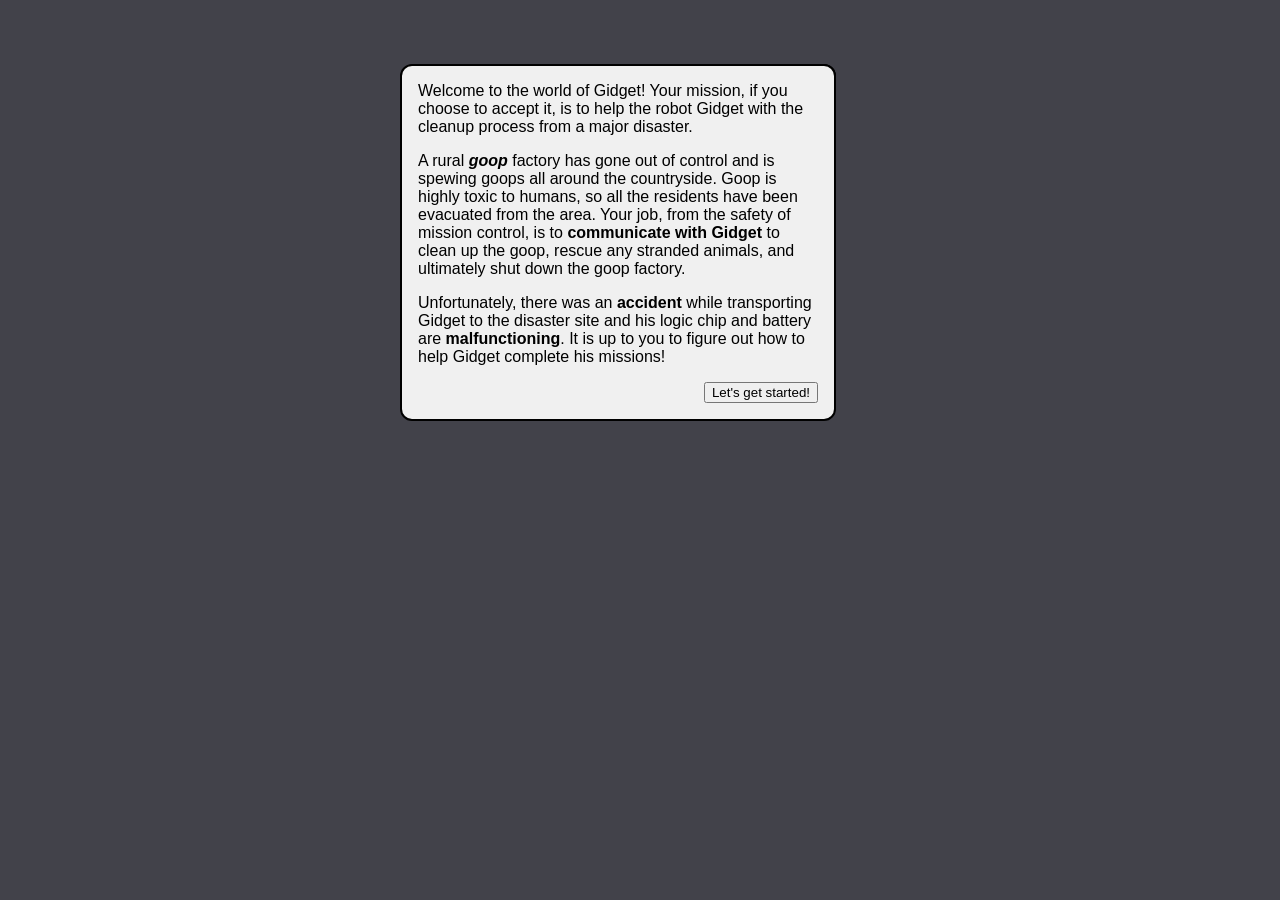
<file: index.html>
<html>

<head>

	<link rel=StyleSheet href="style.css" type="text/css">

	<script type='text/javascript' src='lib/jquery.js'></script>
	<script type='text/javascript' src='lib/jquery.timers-1.2.js'></script>
	<script type='text/javascript' src='runtime.js'></script>
	<script type='text/javascript' src='parser.js'></script>
	<script type='text/javascript' src='things.js'></script>
	<script type='text/javascript' src='ui.js'></script>
	<script type='text/javascript' src='media.js'></script>
	<script type='text/javascript' src='levels.js'></script>
	<script type='text/javascript' src='scenes.js'></script>
	<script type='text/javascript' src='text.js'></script>
	<script type='text/javascript' src='intro.js'></script>
	<script type='text/javascript' src='experiment.js'></script>
	<script type='text/javascript' src='lib/refguide/object-help.js'></script>
	<script type='text/javascript' src='lib/ideagarden/ideagarden-suggestion.js'></script>
	<script type='text/javascript' src='lib/ideagarden/ideagarden.js'></script>
	<script type='text/javascript' src='lib/refguide/refguide.js'></script>
	
	<!-- This must be last, since it assumes all of the above scripts are loaded -->
	<script type='text/javascript' src='initialize.js'></script>

	<title>Gidget</title>

</head>

<body>

	<div id='container'>
		<div id='titleBar'>
		<span id="levelTitle"></span>
			<span id="titleRight">
				<span><span id='passed'></span> levels passed | </span>
				<span>total bonus <span id='bonus'>0.00</span> | </span>
				<span><button id='quit' onclick='if(GIDGET.ui.getNumberOfLevelsPassed() > 0) {$("#quitConfirm").show();} else $("#noCodeYet").show();' title='Pressing this button will quit the game and give you your MTurk code.'>Quit & receive MTurk code</button></span>
			</span>
		</div>
		<div id='content'>
			
			<!-- LEFT PANEL -->
			<div id='leftPanel'>
			
				<div id='instructionsContainer'>
			
				<div>
					<h2 title="Instructional code where you can view and modify Gidget's instructional code." style="display:inline-block;">instructions</h2><span id='commandReset'><button id='reset' onclick='hideToolTip(); GIDGET.ui.setCodeToWorldDefault();' title="Pressing this will reset the code to its original state and restart the level.">restore original instructions</button></span><button id='toggleCheatsheet'><b>?</b></button>
				</div>
				<div id='codeMissionContainer'>
				
					<div id='cheatsheet'>
						<div id='cheat-scan' class='cheatsheetItem'>
							<div class='sourceLine'><span class='sourceToken keyword'>scan </span><span class='sourceToken identifier'>thing</span></div>
							<div class='cheatsheetExplanation'>Enables Gidget to <span class='sourceToken keyword'>goto</span> a thing.</div>
						</div>
						<div id='cheat-goto' class='cheatsheetItem'>
							<div class='sourceLine'><span class='sourceToken keyword'>goto </span><span class='sourceToken identifier'>thing </span><span class='sourceToken optional'>avoid thing</span></div>
							<div class='cheatsheetExplanation'>Moves Gidget to all of the things matching the name <span class='sourceToken identifier'>thing</span>. If a thing to avoid is supplied, Gidget tries to find a path that avoids things with the given name.</div>
						</div>
						<div id='cheat-ask' class='cheatsheetItem'>
							<div class='sourceLine'><span class='sourceToken keyword'>ask </span><span class='sourceToken identifier'>thing</span> <span class='sourceToken keyword'>to </span><span class='sourceToken identifier'>action </span><span class='sourceToken optional'>things...</span></div>
							<div class='cheatsheetExplanation'>Causes thing to perform an action.</div>
						</div>
						<div id='cheat-analyze' class='cheatsheetItem'>
							<div class='sourceLine'><span class='sourceToken keyword'>analyze </span><span class='sourceToken identifier'>thing</span></div>
							<div class='cheatsheetExplanation'>Enables Gidget to ask a thing to perform an action.</div>
						</div>
						<div id='cheat-grab' class='cheatsheetItem'>
							<div class='sourceLine'><span class='sourceToken keyword'>grab </span><span class='sourceToken identifier'>thing</span></div>
							<div class='cheatsheetExplanation'>Enables Gidget to move with a thing.</div>
						</div>
						<div id='cheat-drop' class='cheatsheetItem'>
							<div class='sourceLine'><span class='sourceToken keyword'>drop </span><span class='sourceToken identifier'>thing</span></div>
							<div class='cheatsheetExplanation'>Stops grabbing a thing.</div>
						</div>
						<div id='cheat-if' class='cheatsheetItem'>
							<div class='sourceLine'><span class='sourceToken keyword'>if </span><span class='sourceToken identifier'>thing </span><span class='sourceToken keyword'>is(n't) </span><span class='sourceToken identifier'>aspect</span>, ...</div>
							<div class='cheatsheetExplanation'>Only executes step if the thing has the specified aspect.</div>
						</div>
					</div>

					
					
					<div id='code' class='codeContainer' contentEditable='true'></div>
					<div id='mission'><div id='missionText'></div><button id='missionDismiss' onclick='$("#mission").animate({opacity:0.0}, 500, function() { $(this).hide().css("opacity",1.0); });'>I'm ready to help!</button></div>

				</div>

				<!-- End of instructions container -->
				</div>
					
				<!--<h2 title="This is the area where you can see the set goals required to complete the level.">Goals</h2>-->
				<div id='goals' class='infoPanel'></div>
				
				
				<!-- Learner's Thought Bubble -->
				<div id='learnerThought' class='bubbleText'></div>
			</div>
			
			
			<!-- CENTER PANEL -->
			<div id='centerPanel'>
			
				<div id='worldContainer'>
			
					<h2 title="This is the area where you can see Gidget out in the field.">World</h2>
					<div class='thoughtBubbleThing' id='thingThought'></div>
					<canvas id='grid' width='300' height='300' title="This is Gidget's world! You can give him commands by editing the code in the left panel, and communicate with him in the panels below!"></canvas>
				
				</div>
				
				<!-- Gidget's Thought Bubble -->
				<div id='gidgetThought' class='bubbleText'></div>
				
			</div>
			
			<!-- RIGHT PANEL -->
			<div id='rightPanel'>
			
				<h2 id="memoryBoxHeading" title="This is the area where you can see Gidget's energy level and memory banks."></h2>

				<div id='memory' class='infoPanel'>
					<h2 title="This is Gidget's current energy. Gidget cannot continue if it gets to zero."><span id='energy'></span></h2>
					<h3 title="This shows currently 'scanned' objects in Gidget's memory banks.">Scanned</h3>
					<div class='runtimeInfoContainer' id='scanned'></div>			
					<h3 title="This shows currently 'analyzed' objects in Gidget's memory banks.">Analyzed</h3>
					<div class='runtimeInfoContainer' id='analyzed'></div>	
					<h3 title="This shows objects that are currently 'grabbed' by Gidget.">Grabbed</h3>
					<div class='runtimeInfoContainer' id='grabbed'></div>		
					<h3 title="This shows objects that Gidget is currently 'focused' on.">Focus</h3>
					<div class='runtimeInfoContainer' id='focused'></div>
	
					<h3 title="This shows objects that Gidget is currently examining.">Results</h3>
					<div class='runtimeInfoContainer' id='results'></div>
			</div>

			<!-- Forces container to fit to height -->
			<div style="clear: both;"></div>

		<!-- End content -->
		</div>

		<div style="clear: both;"></div>

	</div>
	
	</div>

	<div class='popup' id='quitResults'></div>

	<div class='popup' id='noCodeYet'>
		<p>You will not receive an MTurk code until you've completed at least the first level.</p>
		<button onclick='$("#noCodeYet").hide();'>Okay</button>
	</div>

	<div class='popup' id='chooseAvatar'>
		<h2>Choose Your Avatar</h2>
		<p>Please click on the image you would like to represent yourself in the game.</p>

		<table style="margin-left: auto; margin-right: auto; height: 4em;"><tr>
			<td style="width: 5em;"><img src="media/male.default.png" id="setAvatarMale" style="padding: .75em" /></td>
			<td style="width: 5em;"><img src="media/female.default.png" id="setAvatarFemale" style="padding: .75em" /></td>
			<td style="width: 5em;"><img src="media/experimental.default.png" id="setAvatarExp" style="padding: .75em" /></td>
		</tr></table>
	</div>

	<div class='popup' id='quitConfirm'>
		<h2>Quit & Receive MTurk Code</h2>
		<p>Are you sure you want to quit?</p><p>You will receive your MTurk code but you <b>will not be able to return</b> to play the game.</p>
		<p class='align-right'>
			<button onclick='$("#quitConfirm").hide()'>No, I do not want to quit</button>
			<button onclick='$("#quitConfirm").hide(); $("#toggleCheatsheet").hide(); $("#postSurvey").show()'>Yes, I want to quit</button>
		</p>
	</div>
	
	<div class='popup' id='postSurvey'>
	  <h2>Survey</h2>

      <form id="postQuiz" name="postQuiz" onsubmit='GIDGET.ui.quit("Okay.");return false;'>
        <table>
          <tr>
            <td valign="middle" ><b>1) Are you male or female?</b><br />
              <input type="radio" name="gender" value="male" /> Male<br />
              <input type="radio" name="gender" value="female" /> Female<br />
              <input type="radio" name="gender" value="unspecified" /> Prefer not to say
            </td>
          </tr>
          <tr>
            <td valign="middle" ><b>2) What is your age?</b><br />
              <p>
              <label>
                <input name="age" type="text" id="age" size="2" maxlength="2" />
              </label>
            years old</p>
            </td>
          </tr>
          <tr>
          	<td valign="middle"><b>3) In which country do you currently reside?</b></br>
          	<p>
          		<select name="country" id="country" size="1">
    <option value="" selected="selected">-- Select Here --</option>
    <option value="Afghanistan">Afghanistan</option>
    <option value="Aland Islands">Aland Islands</option>
    <option value="Albania">Albania</option>
    <option value="Algeria">Algeria</option>
    <option value="American Samoa">American Samoa</option>
    <option value="Andorra">Andorra</option>
    <option value="Angola">Angola</option>
    <option value="Anguilla">Anguilla</option>
    <option value="Antarctica">Antarctica</option>
    <option value="Antigua and Barbuda">Antigua and Barbuda</option>
    <option value="Argentina">Argentina</option>
    <option value="Armenia">Armenia</option>
    <option value="Aruba">Aruba</option>
    <option value="Australia">Australia</option>
    <option value="Austria">Austria</option>
    <option value="Azerbaijan">Azerbaijan</option>
    <option value="Bahamas">Bahamas</option>
    <option value="Bahrain">Bahrain</option>
    <option value="Bangladesh">Bangladesh</option>
    <option value="Barbados">Barbados</option>
    <option value="Belarus">Belarus</option>
    <option value="Belgium">Belgium</option>
    <option value="Belize">Belize</option>
    <option value="Benin">Benin</option>
    <option value="Bermuda">Bermuda</option>
    <option value="Bhutan">Bhutan</option>
    <option value="Bolivia">Bolivia</option>
    <option value="Bosnia and Herzegovina">Bosnia and Herzegovina</option>
    <option value="Botswana">Botswana</option>
    <option value="Bouvet Island">Bouvet Island</option>
    <option value="Brazil">Brazil</option>
    <option value="British Indian Ocean territory">British Indian Ocean territory</option>
    <option value="Brunei Darussalam">Brunei Darussalam</option>
    <option value="Bulgaria">Bulgaria</option>
    <option value="Burkina Faso">Burkina Faso</option>
    <option value="Burundi">Burundi</option>
    <option value="Cambodia">Cambodia</option>
    <option value="Cameroon">Cameroon</option>
    <option value="Canada">Canada</option>
    <option value="Cape Verde">Cape Verde</option>
    <option value="Cayman Islands">Cayman Islands</option>
    <option value="Central African Republic">Central African Republic</option>
    <option value="Chad">Chad</option>
    <option value="Chile">Chile</option>
    <option value="China">China</option>
    <option value="Christmas Island">Christmas Island</option>
    <option value="Cocos (Keeling) Islands">Cocos (Keeling) Islands</option>
    <option value="Colombia">Colombia</option>
    <option value="Comoros">Comoros</option>
    <option value="Congo">Congo</option>
    <option value="Congo Democratic Republic">Congo, Democratic Republic</option>
    <option value="Cook Islands">Cook Islands</option>
    <option value="Costa Rica">Costa Rica</option>
    <option value="Ivory Coast">Cote d'Ivoire (Ivory Coast)</option>
    <option value="Croatia (Hrvatska)">Croatia (Hrvatska)</option>
    <option value="Cuba">Cuba</option>
    <option value="Cyprus">Cyprus</option>
    <option value="Czech Republic">Czech Republic</option>
    <option value="Denmark">Denmark</option>
    <option value="Djibouti">Djibouti</option>
    <option value="Dominica">Dominica</option>
    <option value="Dominican Republic">Dominican Republic</option>
    <option value="East Timor">East Timor</option>
    <option value="Ecuador">Ecuador</option>
    <option value="Egypt">Egypt</option>
    <option value="El Salvador">El Salvador</option>
    <option value="Equatorial Guinea">Equatorial Guinea</option>
    <option value="Eritrea">Eritrea</option>
    <option value="Estonia">Estonia</option>
    <option value="Ethiopia">Ethiopia</option>
    <option value="Falkland Islands">Falkland Islands</option>
    <option value="Faroe Islands">Faroe Islands</option>
    <option value="Fiji">Fiji</option>
    <option value="Finland">Finland</option>
    <option value="France">France</option>
    <option value="French Guiana">French Guiana</option>
    <option value="French Polynesia">French Polynesia</option>
    <option value="French Southern Territories">French Southern Territories</option>
    <option value="Gabon">Gabon</option>
    <option value="Gambia">Gambia</option>
    <option value="Georgia">Georgia</option>
    <option value="Germany">Germany</option>
    <option value="Ghana">Ghana</option>
    <option value="Gibraltar">Gibraltar</option>
    <option value="Greece">Greece</option>
    <option value="Greenland">Greenland</option>
    <option value="Grenada">Grenada</option>
    <option value="Guadeloupe">Guadeloupe</option>
    <option value="Guam">Guam</option>
    <option value="Guatemala">Guatemala</option>
    <option value="Guinea">Guinea</option>
    <option value="Guinea-Bissau">Guinea-Bissau</option>
    <option value="Guyana">Guyana</option>
    <option value="Haiti">Haiti</option>
    <option value="Heard and McDonald Islands">Heard and McDonald Islands</option>
    <option value="Honduras">Honduras</option>
    <option value="Hong Kong">Hong Kong</option>
    <option value="Hungary">Hungary</option>
    <option value="Iceland">Iceland</option>
    <option value="India">India</option>
    <option value="Indonesia">Indonesia</option>
    <option value="Iran">Iran</option>
    <option value="Iraq">Iraq</option>
    <option value="Ireland">Ireland</option>
    <option value="Israel">Israel</option>
    <option value="Italy">Italy</option>
    <option value="Jamaica">Jamaica</option>
    <option value="Japan">Japan</option>
    <option value="Jordan">Jordan</option>
    <option value="Kazakhstan">Kazakhstan</option>
    <option value="Kenya">Kenya</option>
    <option value="Kiribati">Kiribati</option>
    <option value="Korea (north)">Korea (North)</option>
    <option value="Korea (south)">Korea (South)</option>
    <option value="Kuwait">Kuwait</option>
    <option value="Kyrgyzstan">Kyrgyzstan</option>
    <option value="Lao Peoples Democratic Republic">Lao People's Democratic Republic</option>
    <option value="Latvia">Latvia</option>
    <option value="Lebanon">Lebanon</option>
    <option value="Lesotho">Lesotho</option>
    <option value="Liberia">Liberia</option>
    <option value="Libyan Arab Jamahiriya">Libyan Arab Jamahiriya</option>
    <option value="Liechtenstein">Liechtenstein</option>
    <option value="Lithuania">Lithuania</option>
    <option value="Luxembourg">Luxembourg</option>
    <option value="Macao">Macao</option>
    <option value="Macedonia Former Yugoslav Republic Of">Macedonia, Former Yugoslav Republic Of</option>
    <option value="Madagascar">Madagascar</option>
    <option value="Malawi">Malawi</option>
    <option value="Malaysia">Malaysia</option>
    <option value="Maldives">Maldives</option>
    <option value="Mali">Mali</option>
    <option value="Malta">Malta</option>
    <option value="Marshall Islands">Marshall Islands</option>
    <option value="Martinique">Martinique</option>
    <option value="Mauritania">Mauritania</option>
    <option value="Mauritius">Mauritius</option>
    <option value="Mayotte">Mayotte</option>
    <option value="Mexico">Mexico</option>
    <option value="Micronesia">Micronesia</option>
    <option value="Moldova">Moldova</option>
    <option value="Monaco">Monaco</option>
    <option value="Mongolia">Mongolia</option>
    <option value="Montenegro">Montenegro</option>
    <option value="Montserrat">Montserrat</option>
    <option value="Morocco">Morocco</option>
    <option value="Mozambique">Mozambique</option>
    <option value="Myanmar">Myanmar</option>
    <option value="Namibia">Namibia</option>
    <option value="Nauru">Nauru</option>
    <option value="Nepal">Nepal</option>
    <option value="Netherlands">Netherlands</option>
    <option value="Netherlands Antilles">Netherlands Antilles</option>
    <option value="New Caledonia">New Caledonia</option>
    <option value="New Zealand">New Zealand</option>
    <option value="Nicaragua">Nicaragua</option>
    <option value="Niger">Niger</option>
    <option value="Nigeria">Nigeria</option>
    <option value="Niue">Niue</option>
    <option value="Norfolk Island">Norfolk Island</option>
    <option value="Northern Mariana Islands">Northern Mariana Islands</option>
    <option value="Norway">Norway</option>
    <option value="Oman">Oman</option>
    <option value="Pakistan">Pakistan</option>
    <option value="Palau">Palau</option>
    <option value="Palestinian Territories">Palestinian Territories</option>
    <option value="Panama">Panama</option>
    <option value="Papua New Guinea">Papua New Guinea</option>
    <option value="Paraguay">Paraguay</option>
    <option value="Peru">Peru</option>
    <option value="Philippines">Philippines</option>
    <option value="Pitcairn">Pitcairn</option>
    <option value="Poland">Poland</option>
    <option value="Portugal">Portugal</option>
    <option value="Puerto Rico">Puerto Rico</option>
    <option value="Qatar">Qatar</option>
    <option value="Reunion">Reunion</option>
    <option value="Romania">Romania</option>
    <option value="Russian Federation">Russian Federation</option>
    <option value="Rwanda">Rwanda</option>
    <option value="Saint Helena">Saint Helena</option>
    <option value="Saint Kitts and Nevis">Saint Kitts and Nevis</option>
    <option value="Saint Lucia">Saint Lucia</option>
    <option value="Saint Pierre and Miquelon">Saint Pierre and Miquelon</option>
    <option value="Saint Vincent and the Grenadines">Saint Vincent and the Grenadines</option>
    <option value="Samoa">Samoa</option>
    <option value="San Marino">San Marino</option>
    <option value="Sao Tome and Principe">Sao Tome and Principe</option>
    <option value="Saudi Arabia">Saudi Arabia</option>
    <option value="Senegal">Senegal</option>
    <option value="Serbia">Serbia</option>
    <option value="Seychelles">Seychelles</option>
    <option value="Sierra Leone">Sierra Leone</option>
    <option value="Singapore">Singapore</option>
    <option value="Slovakia">Slovakia</option>
    <option value="Slovenia">Slovenia</option>
    <option value="Solomon Islands">Solomon Islands</option>
    <option value="Somalia">Somalia</option>
    <option value="South Africa">South Africa</option>
    <option value="South Georgia and the South Sandwich Islands">South Georgia and the South Sandwich Islands</option>
    <option value="Spain">Spain</option>
    <option value="Sri Lanka">Sri Lanka</option>
    <option value="Sudan">Sudan</option>
    <option value="Suriname">Suriname</option>
    <option value="Svalbard and Jan Mayen Islands">Svalbard and Jan Mayen Islands</option>
    <option value="Swaziland">Swaziland</option>
    <option value="Sweden">Sweden</option>
    <option value="Switzerland">Switzerland</option>
    <option value="Syria">Syria</option>
    <option value="Taiwan">Taiwan</option>
    <option value="Tajikistan">Tajikistan</option>
    <option value="Tanzania">Tanzania</option>
    <option value="Thailand">Thailand</option>
    <option value="Togo">Togo</option>
    <option value="Tokelau">Tokelau</option>
    <option value="Tonga">Tonga</option>
    <option value="Trinidad and Tobago">Trinidad and Tobago</option>
    <option value="Tunisia">Tunisia</option>
    <option value="Turkey">Turkey</option>
    <option value="Turkmenistan">Turkmenistan</option>
    <option value="Turks and Caicos Islands">Turks and Caicos Islands</option>
    <option value="Tuvalu">Tuvalu</option>
    <option value="Uganda">Uganda</option>
    <option value="Ukraine">Ukraine</option>
    <option value="United Arab Emirates">United Arab Emirates</option>
    <option value="United Kingdom">United Kingdom</option>
    <option value="USA">United States of America</option>
    <option value="Uruguay">Uruguay</option>
    <option value="Uzbekistan">Uzbekistan</option>
    <option value="Vanuatu">Vanuatu</option>
    <option value="Vatican City">Vatican City</option>
    <option value="Venezuela">Venezuela</option>
    <option value="Vietnam">Vietnam</option>
    <option value="Virgin Islands (British)">Virgin Islands (British)</option>
    <option value="Virgin Islands (US)">Virgin Islands (US)</option>
    <option value="Wallis and Futuna Islands">Wallis and Futuna Islands</option>
    <option value="Western Sahara">Western Sahara</option>
    <option value="Yemen">Yemen</option>
    <option value="Zaire">Zaire</option>
    <option value="Zambia">Zambia</option>
    <option value="Zimbabwe">Zimbabwe</option>
    </select>
          	</p>
          	</td>
          </tr>
          <tr>
            <td valign="middle"><b>4) What is the highest level of education you have <i>completed?</i></b><br />
              <select name="education">
                <option value="" selected="selected">-- Select Here --</option>
                <option value="lessHighschool"> Less than High School </option>
                <option value="highschool"> High School/GED </option>
                <option value="someCollege"> Some College </option>
                <option value="associates"> 2-Year College Degree (Associates) </option>
                <option value="bachelors"> 4-Year College Degree (BA, BS) </option>
                <option value="masters"> Master's Degree </option>
                <option value="doctorate"> Doctoral Degree (PhD, EdD) </option>
                <option value="professional"> Professional Degree (MD, JD, PharmD) </option>
              </select></td>
          </tr>
          <tr>
            <td valign="middle"><b>5) Prior to playing this game (check all that apply)</b>:
              <p>
                <label>
                  <input name="experience1" type="checkbox" value="webCourse" />
                  I have taken a website design course</label>
              </p>
              <p>
                <label>
                  <input name="experience2" type="checkbox" value="csCourse" />
                  I have taken a computer programming course</label>
              </p>
              <p>
                <label>
                  <input name="experience3" type="checkbox" value="madeWebsite" />
                  I have made a website from scratch</label>
              </p>
              <p>
                <label>
                  <input name="experience4" type="checkbox" value="customizedWebsite" />
                  I have modified or customized an existing webpage using HTML and/or CSS (e.g. myspace)</label>
              </p>
              <p>
                <label>
                  <input name="experience5" type="checkbox" value="madeSimpleProgram" />
                  I have written a simple computer program</label>
              </p>
              <p>
                <label>
                  <input name="experience6" type="checkbox" value="madeApplication" />
                  I have written or contributed to developing software</label>
              </p></td>
          </tr>
          <tr>
            <td valign="middle"><p><b>6) I enjoyed playing the game.</b></p>
              <p>
                <input type="radio" name="enjoyment" value="2" /> Strongly Agree<br />
                <input type="radio" name="enjoyment" value="1" /> Agree<br />
                <input type="radio" name="enjoyment" value="0" /> Undecided <br />
                <input type="radio" name="enjoyment" value="-1" /> Disagree <br />
                <input type="radio" name="enjoyment" value="-2" /> Strongly Disagree</p></td>
          </tr>
          <tr>
            <td valign="middle"><p><b>7) I would recommend this game to a friend wanting to learn programming.</b></p>
              <p>
                <input type="radio" name="recommend" value="2" /> Strongly Agree<br />
                <input type="radio" name="recommend" value="1" /> Agree<br />
                <input type="radio" name="recommend" value="0" /> Undecided <br />
                <input type="radio" name="recommend" value="-1" /> Disagree <br />
                <input type="radio" name="recommend" value="-2" /> Strongly Disagree</p></td>
          </tr>
          <tr>
            <td valign="middle"><p><b>8) I wanted to help Gidget succeed.</b></p>
              <p>
                <input type="radio" name="helpGidget" value="2" /> Strongly Agree<br />
                <input type="radio" name="helpGidget" value="1" /> Agree<br />
                <input type="radio" name="helpGidget" value="0" /> Undecided <br />
                <input type="radio" name="helpGidget" value="-1" /> Disagree <br />
                <input type="radio" name="helpGidget" value="-2" /> Strongly Disagree</p></td>
          </tr>
          <tr>
            <td valign="middle"><p><b>9) Describe your feelings about the dialogue between yourself and Gidget.</b></p>
              <p>
				<textarea name="freeDialogue" cols="50" rows="10"></textarea>
				<br>
              </p>
            </td>
          </tr>
          <tr>
            <td valign="middle"><p><b>10) Describe your feelings towards Gidget's avatar (image)?</b></p>
              <p>
				<textarea name="freeAvatar" cols="50" rows="10"></textarea>
				<br>
              </p>
            </td>
          </tr>
          <tr>
            <td valign="middle" ><p><b>11) How was this learning experience different, if at all, from any previous experience you have had dealing with programming?</b></p>
              <p>
				<textarea name="freeExperience" cols="50" rows="10"></textarea>
				<br>
              </p>
            </td>
          </tr>
          <tr>
            <td valign="middle" ><p><b>12) Are there any particular factors that influenced your decision to quit the game? If so, what are they? </b></p>
              <p>
				<textarea name="freeQuit" cols="50" rows="10"></textarea>
				<br>
              </p>
            </td>
          </tr>
          <tr>
            <td valign="middle" ><p><b>13) Are there any particular factors that kept you playing or would have kept you playing the game longer? If so, what are they?</b></p>
              <p>
				<textarea name="freeMore" cols="50" rows="10"></textarea>
				<br>
              </p>
            </td>
          </tr>
          <tr>
            <td valign="middle" ><label>
              <input class="align-right" type="submit" name="submit" id="submit" value="Submit and receive MTurk code" />
            </label></td>
          </tr>
        </table>
      </form>
	</div>
		
	<div class='introBox' id='introTextBox'>


		<p>Welcome to the world of Gidget! Your mission, if you choose to accept it, is to help the robot Gidget with the cleanup process from a major disaster.</p><p>A rural <b><em>goop</em></b> factory has gone out of control and is spewing goops all around the countryside. Goop is highly toxic to humans, so all the residents have been evacuated from the area. Your job, from the safety of mission control, is to <b>communicate with Gidget</b> to clean up the goop, rescue any stranded animals, and ultimately shut down the goop factory.</p><p>Unfortunately, there was an <b>accident</b> while transporting Gidget to the disaster site and his logic chip and battery are <b>malfunctioning</b>. It is up to you to figure out how to help Gidget complete his missions!</p>
		
		<div style='text-align:right'><button id='closeIntro'>Let's get started!</button></div>


		<!-- <canvas id='introCanvas' width='480' height='480'></canvas> -->

	</div>

	<div class='popup' id='finishedLevels'>
		<h2>success!</h2>
		<p>Congratulations, you have helped Gidget complete all the missions!</p>
		<button onclick='$("#finishedLevels").hide(); $("#toggleCheatsheet").hide(); $("#postSurvey").show()'>Take survey and receive MTurk code.</button>
	</div>

	<div class='popup' id='debug'>
		<h2>Debug Menu</h2>
		<p><button id='playIntro'>play intro</button></p>
		<p>Choose a level:<br /><select id='levels'></select>  <button id='gotoNextLevel'>next</button><br /><button id='clearLocalStorage'>Reset progress</button></p>
		<p>Condition: </p>
		<p><button id='setCondControl'>control</button> <button id='setCondMale'>&#9792;</button> <button id='setCondFemale'>&#9794;</button> <button id='setCondExp'>E</button></p>
	</div>

	<div class='popup' id='loadingIntro'>
		<div class='progress'></div>
	</div>

		
</body>

</html>
</file>
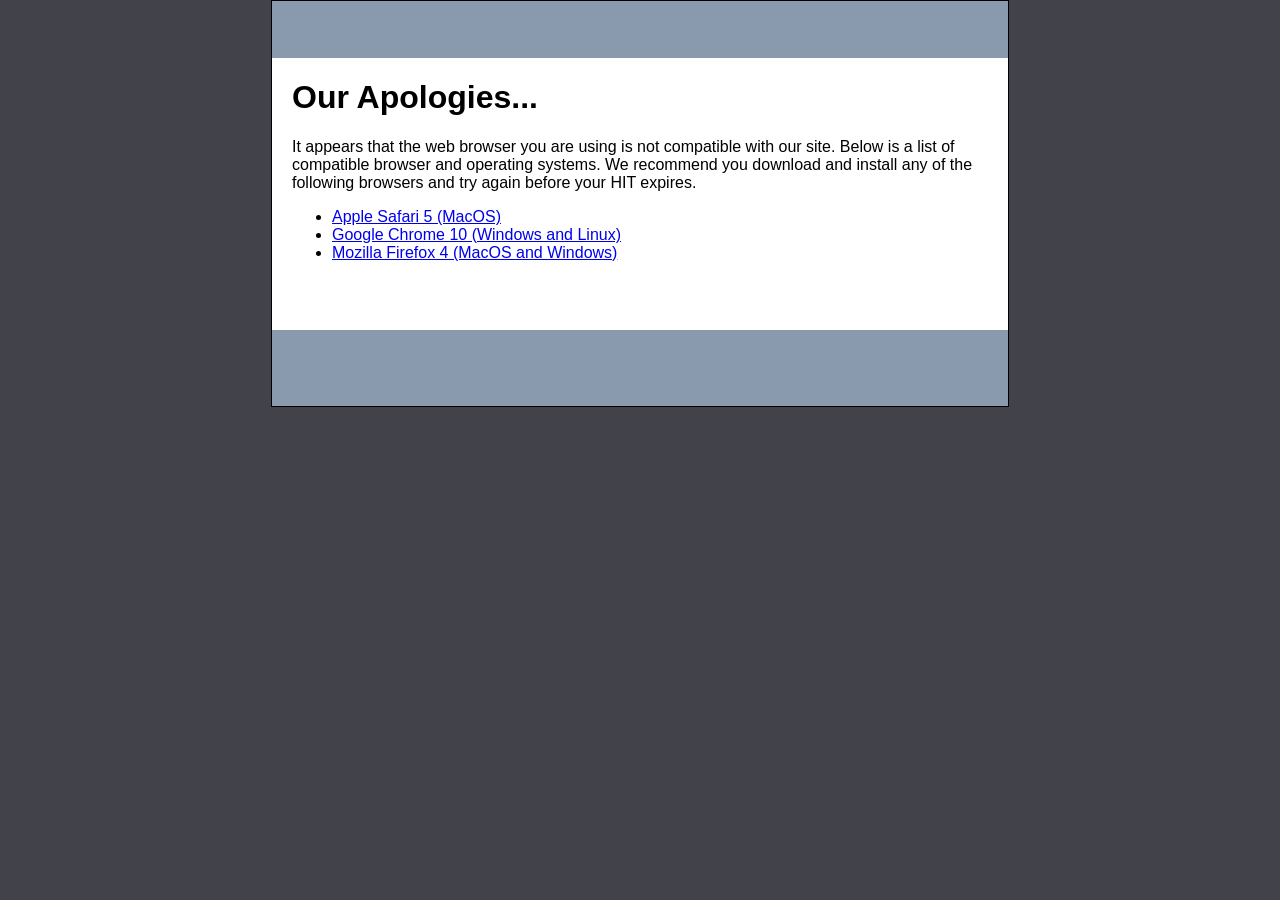
<file: unsupported.html>
<!DOCTYPE html PUBLIC "-//W3C//DTD XHTML 1.0 Transitional//EN" "http://www.w3.org/TR/xhtml1/DTD/xhtml1-transitional.dtd">
<html xmlns="http://www.w3.org/1999/xhtml">
<head>
<meta http-equiv="Content-Type" content="text/html; charset=UTF-8" />
<title>Unsupported Browser</title>
<style type="text/css">
<!--
body {
	font: 100% Verdana, Arial, Helvetica, sans-serif;
	background: #42424a;
	margin: 0;
	padding: 0;
	text-align: center; 
	color: #000000;
}

.oneColElsCtrHdr #container {
	width: 46em; 
	background: #FFFFFF;
	margin: 0 auto;
	border: 1px solid #000000;
	text-align: left; 
}
.oneColElsCtrHdr #header { 
	background: #8999ae; 
	padding: 0 10px 0 20px;
} 
.oneColElsCtrHdr #header h1 {
	margin: 0;
	padding: 10px 0;
}
.oneColElsCtrHdr #mainContent {
	padding: 0 20px;
	background: #FFFFFF;
}
.oneColElsCtrHdr #footer { 
	padding: 0 10px;
	background:#8999ae;
} 
.oneColElsCtrHdr #footer p {
	margin: 0;
	padding: 10px 0; 
}
-->
</style></head>

<body class="oneColElsCtrHdr">

<div id="container">
  <div id="header">
    <h1>&nbsp;</h1>
  <!-- end #header --></div>
  <div id="mainContent">
    <h1> Our Apologies...</h1>
    <p>It appears that the web browser you are using is not compatible with our site. Below is a list of compatible browser and operating systems. We recommend you download and install any of the following browsers and try again before your HIT expires.</p>
    <ul>
      <li><a href="http://www.apple.com/safari/download/">Apple Safari 5 (MacOS)</a></li>
      <li><a href="http://www.google.com/chrome">Google Chrome 10 (Windows and Linux)</a></li>
      <li><a href="http://www.mozilla.com/en-US/firefox/">Mozilla Firefox 4 (MacOS and Windows)</a></li>
    </ul>
<h2>&nbsp;</h2>
	<!-- end #mainContent --></div>
  <div id="footer">
    <p>&nbsp;</p>
    <p>&nbsp;</p>
  <!-- end #footer --></div>
<!-- end #container --></div>
</body>
</html>
</file>
<file: style.css>
/*
	FONT DEFINITIONS
	
	Interface: Arial
	Speech/Communications: Verdana 
	Code/Control_Communication: Courier New
		*(#gidgetSpeech overridden in ui.js)

	COLOR DEFINITIONS

	Color 0: Page Background
	Color 1: TitleBar
	Color 2: Main Content Background
	Color 3: Non-Code Windows (goals & memory)
	Color 4: Code Window (focusOut - *&initialize.js)
	Color 5: Code Window (focusIn - initialize.js)
	Color 6: Communication Bubble Background
	Color 7: Text Highlight
	Color 8: QUIT & DEBUG Box

*/

/*********************************************************
****** M A I N - T A G S *********************************
*********************************************************/

body {
	background: 	#42424a; /* Color 0 */
	color: 			black;
	font-family:	Arial, Helvetica, sans-serif;
	padding:		1em;
	margin:			0em;
}

.cursor-dictionary,
.cursor-ideagarden {
	cursor: help;
}

.local-help-tooltip {
	display: none;
	position: absolute;
	z-index: 99999;
	max-width: 31em;
	padding: 0.95em 1.05em 1em 1.05em;
	border: 1px solid #8c98a6;
	border-left: 4px solid #6f8799;
	border-radius: 8px;
	background: linear-gradient(180deg, #fcfcf8 0%, #f3f5ef 100%);
	color: #1d232b;
	box-shadow: 0 10px 26px rgba(18, 27, 36, 0.18);
	font-family: Arial, Helvetica, sans-serif;
	font-size: 0.95em;
	line-height: 1.35;
}

.local-help-tooltip .local-help-title {
	display: block;
	margin-bottom: 0.55em;
	font-weight: bold;
	font-size: 1em;
	color: #394553;
	letter-spacing: 0.01em;
}

.local-help-tooltip .local-help-body p {
	margin: 0 0 0.65em 0;
}

.local-help-tooltip .local-help-body p:last-child {
	margin-bottom: 0;
}

.local-help-tooltip .ideagarden-tooltip-suggestion {
	line-height: 1.45;
}

.local-help-tooltip .ideagarden-heading {
	display: block;
	margin-bottom: 0.55em;
	font-weight: bold;
	color: #394553;
}

.local-help-tooltip .ideagarden-more {
	color: #5a6674;
}

.local-help-tooltip .sourceLine {
	white-space: normal;
	word-break: break-word;
}

p {
	color: 			white;
	font-family:	Arial, Helvetica, sans-serif;
}

a {
	color:			 gray;
	font-weight: 	 bold;
	text-decoration: none;
}

table {
	padding: 0em;
	margin: 0em;
}

h1 {
	font-family: 	Arial, Helvetica, sans-serif;
	text-transform: lowercase;
	font-size: 		x-large;
	margin:			0em;
	margin-bottom:	.5em;
	margin-top:		1em;
}

h2 {
	font-family: 	Arial, Helvetica, sans-serif;
	text-transform: lowercase;
	font-size: 		large;
	margin:			0em;
	margin-bottom:	.5em;
	margin-top:		1em;
}

h3 {
	font-family: 	Verdana, Arial, Helvetica, sans-serif;
	text-transform: lowercase;
	font-size: 		small;
	margin:			0em;
}

textarea {
	font-family: 	"Courier New", Courier, monospace;
	font-size: 		medium;
	padding:		1em;
	margin: 		0em;
}

/*********************************************************
****** C O N T A I N E R *********************************
*********************************************************/

#titleBar {
	background:		#8999ae; /* Color 1 */
	color: 			white;

	font-size:		medium;
	font-weight: 	bold;
	margin-left:	auto;
	margin-right:	auto;
	width:			60em;
	height:			1.5em;
	vertical-align: middle;
	
	padding:		1em;
	border:			1px solid gray;
	border-top-right-radius:	.5em;
	border-top-left-radius:		.5em;
	-moz-border-radius-topleft: .5em;
	-moz-border-radius-topright: .5em;
}

#titleRight {
	float: right;
	font-size:	small;
}

#content {
	background-color: #eff7ff;
	color:			black;
	margin-left:	auto;
	margin-right:	auto;
	margin-bottom:	0em;
	width:			60em;
	padding:		1em;
	padding-top:	0em;
	border:			1px solid gray;
	vertical-align: top;
	text-align: 	left;

	border-bottom-right-radius:		1em;
	border-bottom-left-radius:		1em;
	-moz-border-radius-bottomleft:	1em;
	-moz-border-radius-bottomright: 1em;
}


/*********************************************************
****** L E F T - P A N E L *******************************
*********************************************************/

#leftPanel {
	width:			20em;
	float: 			left;
}

/** C O D E - B O X *************************************/

.codeContainer {
	font-family: 	"Courier New", Courier, monospace;
	font-size: 		small;
}

#code {
	background-color: #f0f5f0; /* Color 4*/
	color: 			black;
	font-family: 	"Courier New", Courier, monospace;
	font-weight: 	bold;
	font-size: 		small;
	width:			20em;
	height:			15.5em; /* originally 18.5em*/
	border:			2px solid #a9a9a9;
	padding: 		1em;
	white-space: 	pre-wrap;

	z-index:		1;

	border-radius: 		1em .5em 1em .5em;
	-moz-border-radius: 1em .5em 1em .5em;
}

#code.runtimeReference {
	border:			solid 4px red;
}

#code[contentEditable="false"] {
	overflow-x: 		auto;
	background-color: 	lightGray;
}

#code[contentEditable="true"] {
	color:				black;
	overflow-x: 		auto;
	background-color: 	white;
}

#commandReset {
	float: right;
	margin-top: 1em;
	margin-right: 2em;	
}

/** C H E A T - S H E E T *******************************/

#cheatsheet {

	position: 		fixed;
	display:		hidden;

	font-family: 	Verdana, Arial, Helvetica, sans-serif;
	background:		#ccd3d9; /* Color 3 */

	margin-right:	1em;
	margin-top:		-.8em;
	padding: 		1em;
	font-size:		small;
	width:			30em;
	max-height:		19em;
	overflow-y: 	auto;

	border:	solid 1px gray;	
	z-index:		4;
}

#cheatsheet.runtimeReference {
	border: 3px solid red;
}

#cheatsheet .cheatsheetItem.runtimeReference {
	border: 3px solid red;
}

#toggleCheatsheet {
	position:		relative;
	float:			right;
	right: 			2em;
	top: 			-.5em;
	z-index:		2;
}


.cheatsheetExplanation {
	margin-left:	1em;
	margin-bottom:	.5em;
}

/** M I S S I O N **************************************/

#mission {
	width:			18em;
	height:			17em;
	top: 			4.5em;
	display:		none;
	position:		absolute;
	background:		rgb(42,33,28);
	border:			2px solid rgb(200,200,200);
	border-radius: 	.25em;
	-moz-border-radius: .25em;
	text-align:		right;
	z-index:		1;
	padding: 		1em;
}

#missionText {
	font-family: 	Verdana, Arial, Helvetica, sans-serif;
	padding-bottom:	1em;
	text-align: 	left;
}

/** G O A L - B O X ************************************/

#goals {
	background-color: 	#ccd3d9; /* Color 7*/
	color:				black;
	font-family:		"Courier New", Courier, monospace;
	font-weight:		bold;
	font-size:			small;
	width:				20em;
	height:				3.3em;
	padding:			1em;

	border:				2px solid #a9a9a9;
	border-top:			0;
	
	z-index:			1;
	
	overflow-y: 		auto;
}

#goals.runtimeReference {
	border: 		4px solid red;
}

#goals table {
	word-wrap: 			break-word;
}

#goals table td {
	margin: 0em;
	padding: 0em;
}

.goal {
	font-family:		"Courier New", Courier, monospace;
	font-size:			small;
	color:				black;
	font-weight:		bold;
}

#goalBox {
	background-color: #fcc; /* Color 7 */
	width:		100%;
	padding:	.2em;
	padding-left:0em;
}

#goalLine {
	background-color: #fcc; /* Color 7 */
	color:rgb(201,170,55);
	padding-left:	.3em;
	padding-top:	.25em;
	padding-bottom:	.25em;
	padding-right:	.25em;
}

.success {
	font-family:	Arial, Helvetica, sans-serif;
	font-size:		10pt;
	margin-left:	1em;
	color:			green;
}

.failure {
	font-family:	Arial, Helvetica, sans-serif;
	font-size:		10pt;
	margin-left:	1em;
	color:			red;
}



/*********************************************************
****** C E N T E R - P A N E L ***************************
*********************************************************/

#centerPanel {
	width:			19em;
	float: 			left;
}

/** W O R L D - G R I D *********************************/

#grid {
	margin:				 0em; 
	border-radius:		.25em;
	-moz-border-radius: .25em;
}

.infoPanel {
	background:		#ccd3d9; /* Color 3 */
	border:			2px solid #a9a9a9;
	border-radius: 	.5em;
	
	border-bottom-right-radius: 1em;
	border-top-left-radius: 	1em;
	-moz-border-radius: 1em .5em 1em .5em;
}


/** C O M M U N I C A T I O N - B U B B L E S ***********/

/** SHARED ***********/

.thoughtBubbleCommunication {
	background-color:	white;
	padding:			1em 1.5em 1em 1.5em;
	border:				2px solid #a9a9a9;
	border-radius: 		1em;
	-moz-border-radius: 1em;
	width: 				100%;
}


.thoughtBubbleCommunication.runtimeReference {
	border:				solid 4px red;
}

.thoughtBubbleCommunication button {
	margin-top:	1em;
}

/** LEARNER **********/

#learnerSpeech {
	color:				black;
	font-size:			small;
}

.thoughtBubbleControl {
	background-color: 	#ccd3d9; /* Color 6b */
	padding:			.5em .25em .5em .25em;
	margin-right:		1.9em;
	min-height:			2em;
	font-family: 		"Courier New", Courier, monospace;
	border:				2px solid #a9a9a9;
	border-radius: 		.25em;
	-moz-border-radius: .25em;
}

.thoughtBubbleControl.runtimereference{
	border: solid 4px red;
}


.thoughtTable {
	margin:		0em;
	padding:	0 0 .5em 0;
}

.thoughtTableLearner {
	margin-top:	.75em;
	margin-right: 1.8em;
}

.thoughtTableGidget {
	margin-top:	.35em;
}

.thoughtTable td {
	text-align: 	left;
	vertical-align: top;
	margin:			0em;
}

.thoughtTableLearner img {
	padding-right:  1em; 
	padding-top:	1em;
}

.thoughtTableGidget img {
	padding-left:  1.15em; 
	padding-top:	1em;
}




/** GIDGET ***********/

#GidgetThought {
	padding-top:	1em;
}

#gidgetSpeech {
	color:				black;
	font-size:			10.5pt;
}

#gidgetSpeech .runtimeReference {
	border-bottom:		4px solid red;
}

/** THING ************/

.thoughtBubbleThing {
	background-color: white; /* Color 6 */
	color:			black;
	text-align: 	left;
	vertical-align:	middle;
	padding:		.75em .75em .2em .75em;
	margin-top:		.5em;
	min-height:		2em;
	font-family: 	Verdana, Arial, Helvetica, sans-serif;
	border:			2px solid #a9a9a9;
	border-radius: 	.75em;
	-moz-border-radius: .75em;
}

.thoughtBubbleThing p {
	color:				black;
	font-family: 		Verdana, Arial, Helvetica, sans-serif;
	font-size:			10pt;
}

#thingThought {
	position:		absolute;
	visibility: 	hidden;
	width:			15em;
	z-index: 		3;
	padding:		.75em;
}


/*********************************************************
****** R I G H T - P A N E L *****************************
*********************************************************/

#rightPanel {
	width:			19.25em;
	float: 			right;
}

/** M E M O R Y - B O X *********************************/

#memory {
	color:			black;
	padding: 		0em 1em .5em 1em;
}

#memory.runtimeReference {
	border:			solid 4px red;
}

.runtimeInfoContainer {
	font-family: 	Arial, Helvetica, sans-serif;
	text-transform: lowercase;
	font-size:		small;
	width:			20em;
	min-height:		4em;
	text-align: 	left;
}

#energy {
	font-size:		x-large;
	color:			black;
}

.thing {
	width:			2em;
	height:			2em;
	border:			none;
}

.thingBox {
	font-family:	Arial, Helvetica, sans-serif;
	font-size:		9pt;
	float:			left;
	text-align:		center;
	border:			4px solid rgba(255,255,255,0.0);
	cursor: 		help;
}

.bracket {
	font-family:	Arial, Helvetica, sans-serif;
	font-size:		2.75em;
	color:			black;
	float:			left;
}

.thingList {
	text-align:		left;
	width:			100%;
	min-height:		1em;
	margin: 		0em;
	padding: 		0em;
}

.selection {
	border:			4px solid rgb(0,255,0);
	border-radius:	5px;
	-moz-border-radius: 5px;
}

.runtimeInfoContainer .runtimeReference {
	border:			4px solid rgb(255,0,0);
	border-radius:	5px;
	-moz-border-radius: 5px;
}

#thought .runtimeReference {
	border-bottom:	4px solid rgb(255,0,0);
}

.sourceToken.runtimeReference {
	border-bottom:	4px solid rgb(255,0,0);
}

.sourceLine.runtimeReference {
	background-color: #fcc;
}

.sourceLine {
	font-family: 	"Courier New", Courier, monospace;
	font-size: 		small;
	font-weight:	bold;
	word-wrap: 		normal;
	min-height:		1em;
}

.sourceLine.indent {
	/* This results in a hanging indent for multi-line commands */
	text-indent:	-1em;
	padding-left:	1em;
}

.sourceToken.keyword {
	color:			green;
}

.sourceToken.identifier {
	font-style: italic;
}

.sourceToken.optional {
	color: 		gray;
}



/*********************************************************
****** T R I G G E R E D - B O X E S *********************
*********************************************************/

/** L O A D / I N T R O - B O X *************************/

.progress {
	margin-top: 		1em;
	padding:			1em;
	background-color: 	rgb(200,200,200);
	height: 			1em;
	overflow-x: 		visible;
	white-space: 		nowrap;
}

/*
.introBox {
	background-color: white;
	
	border:			solid 1px black;
	border-radius: 	2px;
	-moz-border-radius: 2px;
	
	padding:		10px;
	position: 		fixed;
	top:			1em;

	width:			480px;
	margin-left:	-240px;
	left:			50%;
}
*/

.introBox {
	background:		#f0f0f0; /* Color 8 */
	font-family: 	Arial, Helvetica, sans-serif;
	border:			solid 2px black;
	border-radius: 	.75em;
	-moz-border-radius: .75em;
	color: black;

	padding:		1em;
	padding-top:	0em;
	position: 		fixed;
	width:			25em;
	margin-left:	-15em;
	top:			4em;
	left:			50%;
}

.introBox p {
	color: black;
}

/** P O P U P - W I N D O W S ***************************/

.popup {
	background:		#f0f0f0; /* Color 8 */
	font-family: 	Arial, Helvetica, sans-serif;
	border:			solid 2px black;
	border-radius: 	.75em;
	-moz-border-radius: .75em;

	padding:		1em;
	padding-top:	0em;
	position: 		fixed;
	width:			20em;
	margin-left:	-10em;
	top:			4em;
	left:			50%;
}

.popup p {
	color: black;
}

/** Q U I T - C O N F I R M - B O X **********************/

/*
#quit {
	background:		#fcc;
	color:			#333;
	text-align:		left;
	border-radius:	1em;
	-moz-border-radius: 1em;
}
*/

/** S U R V E Y - B O X *********************************/

#postSurvey {
	border-radius: 	.75em 0 0 0;
	-moz-border-radius: .75em 0 0 0;

	width: 			40em;
	height:			30em;
	padding:		1em;
	padding-top:	0em;
	position: 		fixed;
	margin-left:	-20em;
	top:			2em;
	left:			50%;
	overflow: 		scroll;
	z-index:		999;
}

#postSurvey p,td {
	font-size: small;
}

#postSurvey td {
	padding-bottom: 1em;
}

/** T O O L T I P S *************************************/

.tooltip {
	background-color: white;
    position:	absolute;
    z-index:	979;
    left: 		-9999px;
    padding:	1em;
    border:		1px solid #fff;
    width:		14em;
    border:			2px solid rgb(200,200,200);
	border-radius: 	.5em;
	-moz-border-radius: .5em;
    
}

.tooltip p {
    background-color:	white;
    color:		black;
    font-family:Arial, Helvetica, sans-serif;
    margin:		0;
    padding:	0;
   
}



/*********************************************************
****** M I S C E L L A N E O U S - M O D I F I E R S *****
*********************************************************/


.align-right {
	float:right;
}

.align-left {
	float:left;
}

.black {
	color: black;
}

.white {
	color: white;
}

.smallfont{
	font-size: small;
}



/** D E P R E C A T E D *******************************/

/*
#controls {
	padding:		.25em;
	margin-top:		.5em;
	text-align: 	center;
}

*/
</file>
